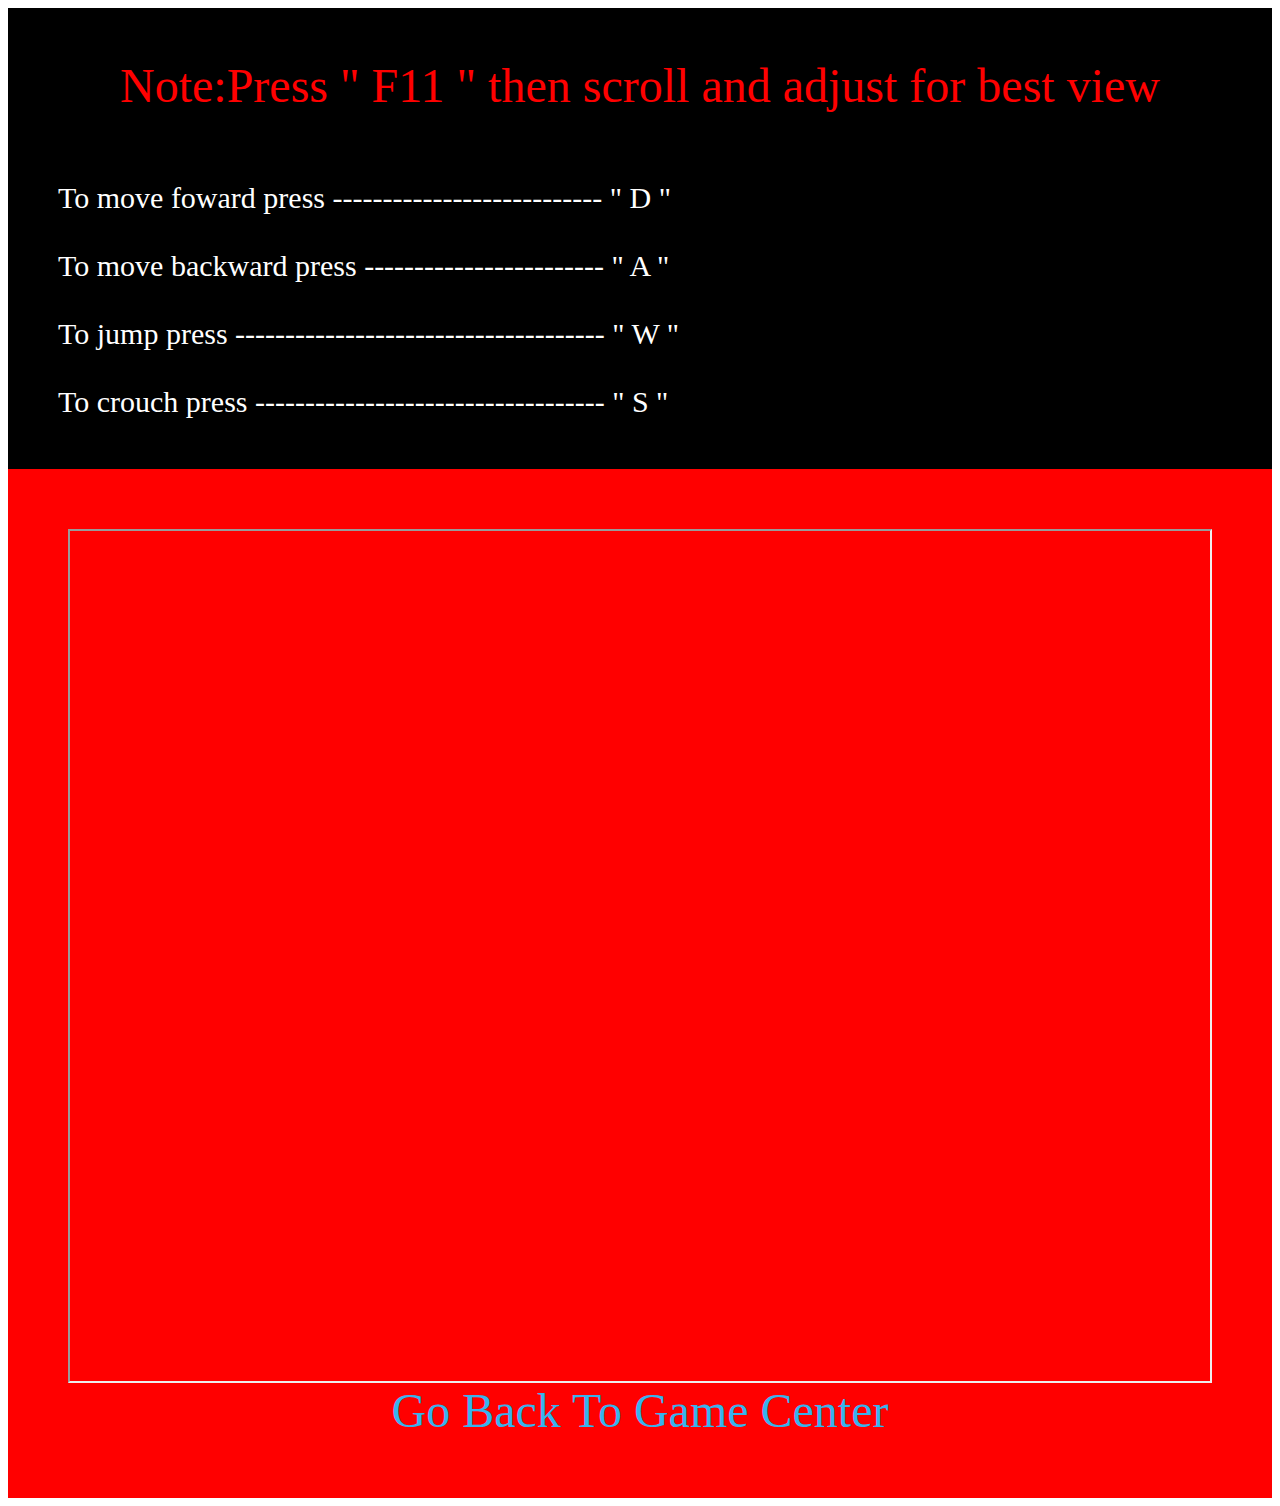
<file: games/Amoeba/index.html>
<html>

<head>
    <meta name="viewport" content="width=device-width, initial-scale=1.0">
    <link href="../../css/amobia.css" rel="stylesheet">

</head>

<title>
    Amobea Jump
</title>
<link rel="icon" href="../../assets/img/favicon.png" type="image/icon">

<body>
    <meta charset="UTF-8">
    <meta name="viewport" content="width=device-width, initial-scale=1">

    <div class="header2">

        <center>
            <font size="10" color="red">Note:Press " F11 " then scroll and adjust for best view</font>
        </center>

        <br>
        <br>

        <font>To move foward press --------------------------- " D "</font>

        <br>
        <br>

        <font>To move backward press ------------------------ " A "</font>

        <br>
        <br>

        <font>To jump press ------------------------------------- " W "</font>

        <br>
        <br>

        <font>To crouch press ----------------------------------- " S "</font>

    </div>

    <div class="header">

        <iframe src="https://scratch.mit.edu/projects/413611540/embed" width="1140" height="850"></iframe>

        <center>
            <font size="10" color="black"><a href="https://bigbeastishank.github.io">Go Back To Game Center</a></font><br>
        </center>

    </div>
</body>

</html>
</file>
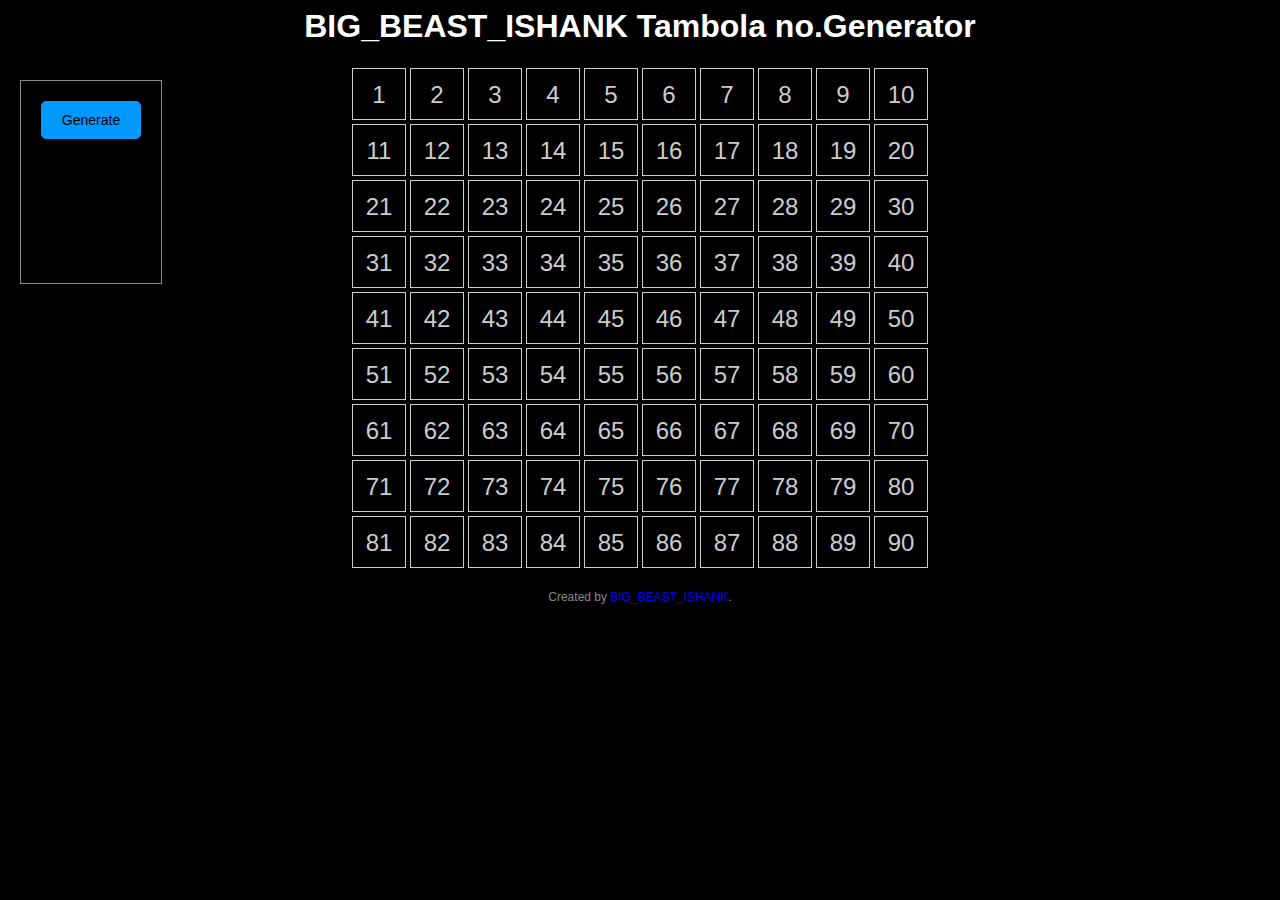
<file: games/Tambola/index.html>
<html>

<head>

    <meta name="viewport" content="width=device-width, initial-scale=1.0">

    <title>BIG_BEAST_ISHANK Tambola No. Generator</title>
    <link rel="icon" href="../../assets/img/favicon.png" type="image/icon">
    <style>
        * {
            font-family: "Helvetica Neue", Helvetica, Arial, sans-serif;
        }
        
        .container {
            margin-left: auto;
            margin-right: auto;
            text-align: center;
        }
        
        #grid-container {
            margin-top: 20px;
            max-width: 900px;
            width: 100%;
            text-align: center;
            margin-left: auto;
            margin-right: auto;
        }
        
        .num {
            width: 9%;
            margin: 2px;
            border: 1px solid #CCC;
            display: inline-block;
            color: #CCC;
            font-size: 24px;
            box-sizing: border-box;
        }
        
        .generated {
            border-color: blue;
            color: blue;
            background-color: lavender;
        }
        
        #generator-container {
            border: 1px solid #888;
            display: block;
            position: fixed;
            left: 20px;
            top: 80px;
            padding: 20px;
            text-align: center;
            box-sizing: border-box;
            background-color: #000000;
        }
        
        #number {
            font-size: 36px;
            text-align: center;
            color: orangered;
            font-weight: bold;
            margin-top: 40px;
            display: inline-block;
            background-color: #0000;
            padding: 20px;
            border-radius: 10px;
            border: 1px solid #0000;
        }
        
        #btn-generate {
            -webkit-appearance: none;
            -moz-appearance: none;
            background-color: #0099ff;
            color: blac;
            width: 100px;
            font-size: 14px;
            padding: 10px;
            cursor: pointer;
            border: 1px solid #0099ff;
            border-radius: 5px;
        }
        
        #btn-generate:active {
            position: relative;
            left: 1;
            top: 1;
        }
        
        #banner-container {
            border: 1px solid #888;
            display: block;
            position: fixed;
            right: 20px;
            top: 80px;
            padding: 20px;
            text-align: center;
            box-sizing: border-box;
            background-color: #FFF;
        }
        
        #footer {
            font-size: 12px;
            text-align: center;
            margin-top: 20px;
            margin-bottom: 20px;
            color: #888;
        }
        
        a:link,
        a:visited {
            color: blue;
            text-decoration: none;
        }
        
        a:hover {
            color: red;
        }
        
        #um-banner {
            margin-top: 15px;
            border-top: 1px solid #888;
            padding-top: 15px;
        }
        
        @media screen and (min-width: 350px) and (max-width: 799px) {
            #hv-banner {
                display: inline-block;
                vertical-align: top;
            }
            #um-banner {
                display: inline-block;
                padding-top: 0;
                margin-top: 0;
                border-top: none;
                margin-left: 30px;
                vertical-align: top;
            }
        }
        
        @media screen and (max-width: 799px) {
            .container {
                width: 100%;
            }
            #generator-container {
                position: relative;
                left: 0;
                top: 0;
                display: block;
            }
            #banner-container {
                position: relative;
                left: 0;
                top: 0;
                display: block;
                margin-top: 20px;
                border: none;
            }
            #grid-container {
                width: 100%;
            }
            .num {
                padding: 2px;
                font-size: 14px;
                margin: 1px;
            }
        }
        
        @media screen and (min-width: 800px) and (max-width: 1300px) {
            #grid-container {
                width: 600px;
            }
        }
    </style>
</head>

<body style="background-color:black;">
    <script data-ad-client="ca-pub-5212436761863059" async src="https://pagead2.googlesyndication.com/pagead/js/adsbygoogle.js"></script>
    <div class="container">
        <h1 style="color:white">BIG_BEAST_ISHANK Tambola no.Generator</h1>

        <div id="generator-container">
            <input type="button" value="Generate" id="btn-generate" onclick="generateNum()">
            <Br>
            <div id="number">&nbsp;&nbsp;</div>
        </div>

        <div id="grid-container"></div>
    </div>


    <div id="footer">
        Created by <a href="https://bigbeastishank.github.io">BIG_BEAST_ISHANK</a>.
    </div>

    <script src="https://code.jquery.com/jquery-3.3.1.min.js"></script>
    <script>
        (function($) {
            $.fn.extend({
                numAnim: function(options) {
                    if (!this.length)
                        return false;

                    this.defaults = {
                        endAt: 90,
                        numClass: 'autogen-num',
                        duration: 0.5, // seconds
                        interval: 25 // ms
                    };
                    var settings = $.extend({}, this.defaults, options);

                    var $num = $('<span/>', {
                        'class': settings.numClass
                    });

                    return this.each(function() {
                        var $this = $(this);

                        // Wrap each number in a tag.
                        var frag = document.createDocumentFragment(),
                            numLen = settings.endAt.toString().length;
                        for (x = 0; x < numLen; x++) {
                            var rand_num = Math.floor(Math.random() * 10);
                            frag.appendChild($num.clone().text(rand_num)[0])
                        }
                        $this.empty().append(frag);

                        var get_next_num = function(num) {
                            ++num;
                            if (num > 9) return 0;
                            return num;
                        };

                        // Iterate each number.
                        $this.find('.' + settings.numClass).each(function() {
                            var $num = $(this),
                                num = parseInt($num.text());

                            var interval = setInterval(function() {
                                num = get_next_num(num);
                                $num.text(num);
                            }, settings.interval);

                            setTimeout(function() {
                                clearInterval(interval);
                            }, settings.duration * 1000 - settings.interval);
                        });

                        setTimeout(function() {
                            $this.text(settings.endAt.toString());
                            $("#num-" + settings.endAt).addClass("generated");
                            generated_numbers.push(settings.endAt);
                        }, settings.duration * 1000);
                    });
                }
            });
        })(jQuery);

        var generated_numbers = [];

        $(function() {
            for (i = 1; i <= 90; i++) {
                $("<div />").addClass("num").html(i).attr("id", "num-" + i).appendTo("#grid-container");
            }

            var cw = $('.num').width();
            $('.num').css({
                'height': cw + 'px',
                'line-height': cw + 'px'
            });
        });

        function generateNum() {
            if (generated_numbers.length == 90) {
                alert("Full House!");
                return;
            }
            while (true) {
                var i = getRandomInt(1, 90);
                if ($.inArray(i, generated_numbers) == -1) {
                    //$("#number").html(i);
                    $("#number").numAnim({
                        endAt: i
                    });
                    //$("#num-" + i).addClass("generated");
                    //generated_numbers.push(i);
                    //setTimeout("generateNum()",200);
                    break;
                }
            }
        }

        function getRandomInt(min, max) {
            return Math.floor(Math.random() * (max - min + 1)) + min;
        }
    </script>
</body>

</html>
</file>
<file: css/amobia.css>
a {
    color: #37b3ed;
    text-decoration: none;
}

a:hover {
    color: #00ff15;
    text-decoration: none;
}

.header {
    padding: 60px;
    text-align: center;
    background: red;
    color: white;
    font-size: 30px;
}

.header2 {
    padding: 50px;
    text-align: left;
    background: black;
    color: white;
    font-size: 30px;
}
</file>
